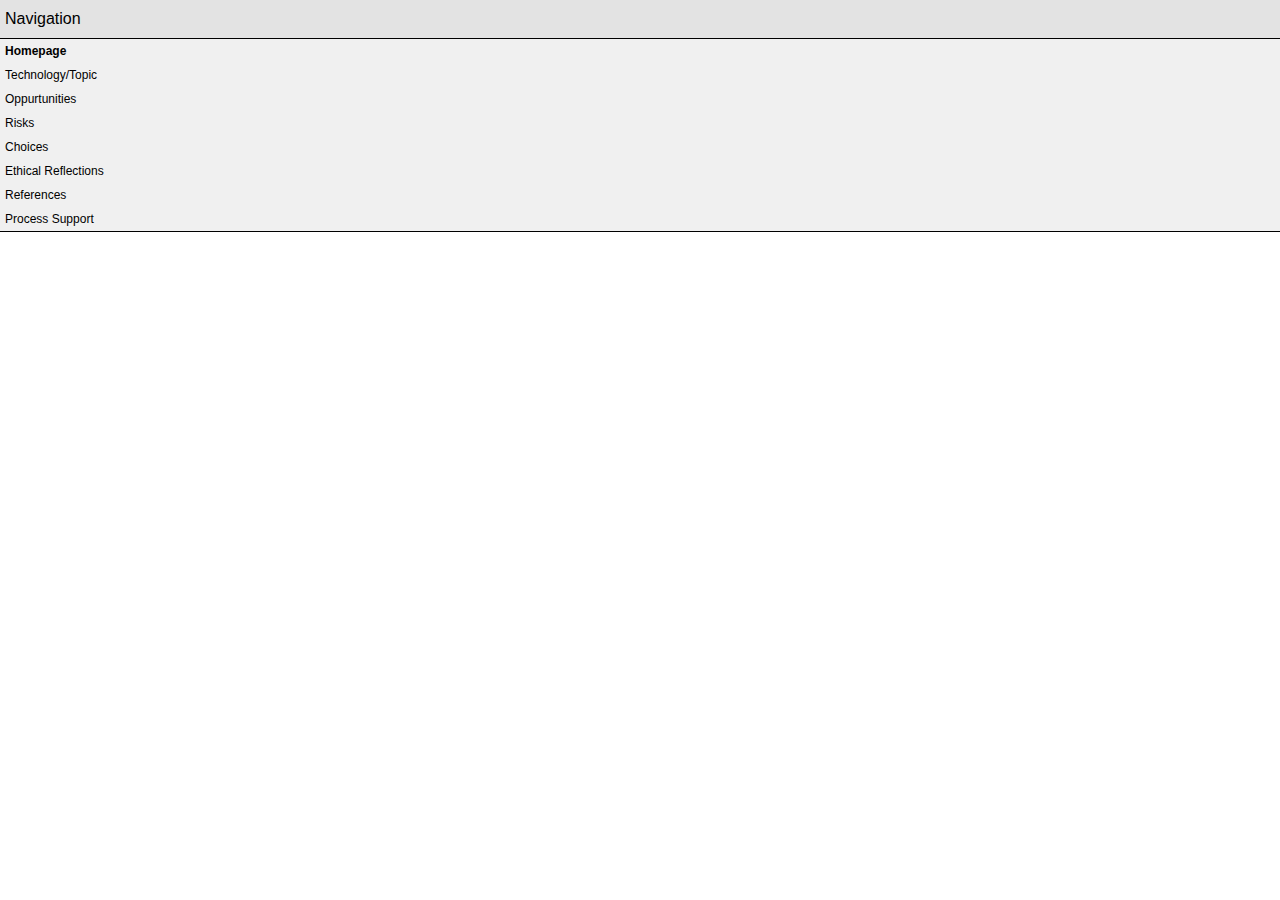
<file: index.html>
<!DOCTYPE html>

<!-- test -->

<html>
  <head>
	<title>Homepage</title>
	<link rel="stylesheet" href="style/css.css">

  </head>
  
  <body>
	<nav>
		<div class="dropdown">
			<a class="dropbtn">Navigation</a>
			<div class="dropdown_content">
				<a href="index.html" class="current">Homepage</a>
				<a href="technology_topic.html">Technology/Topic</a>
				<a href="oppurtunities.html">Oppurtunities</a>
				<a href="risks.html">Risks</a>
				<a href="choices.html">Choices</a>
				<a href="ethical_reflection.html">Ethical Reflections</a>
				<a href="references.html">References</a>
				<a href="process_support.html" id="last_link">Process Support</a>
			</div>
		</div>
	</nav>
	
	<section>
		<h1 class="headers">CTIS Group 1410</h1>
		<h2 class="headers" id="subheaders">Choices</h2>
		
		<article>
			<!--type information here-->
			<p class="paragraph">Our topic chosen was the societal impacts of virtual reality.</p>
		</article>
	</section>
	
	<footer>
		<p class="footer_content">Group 1410</p>
	</footer>
  
	
  </body>
</html>
</file>
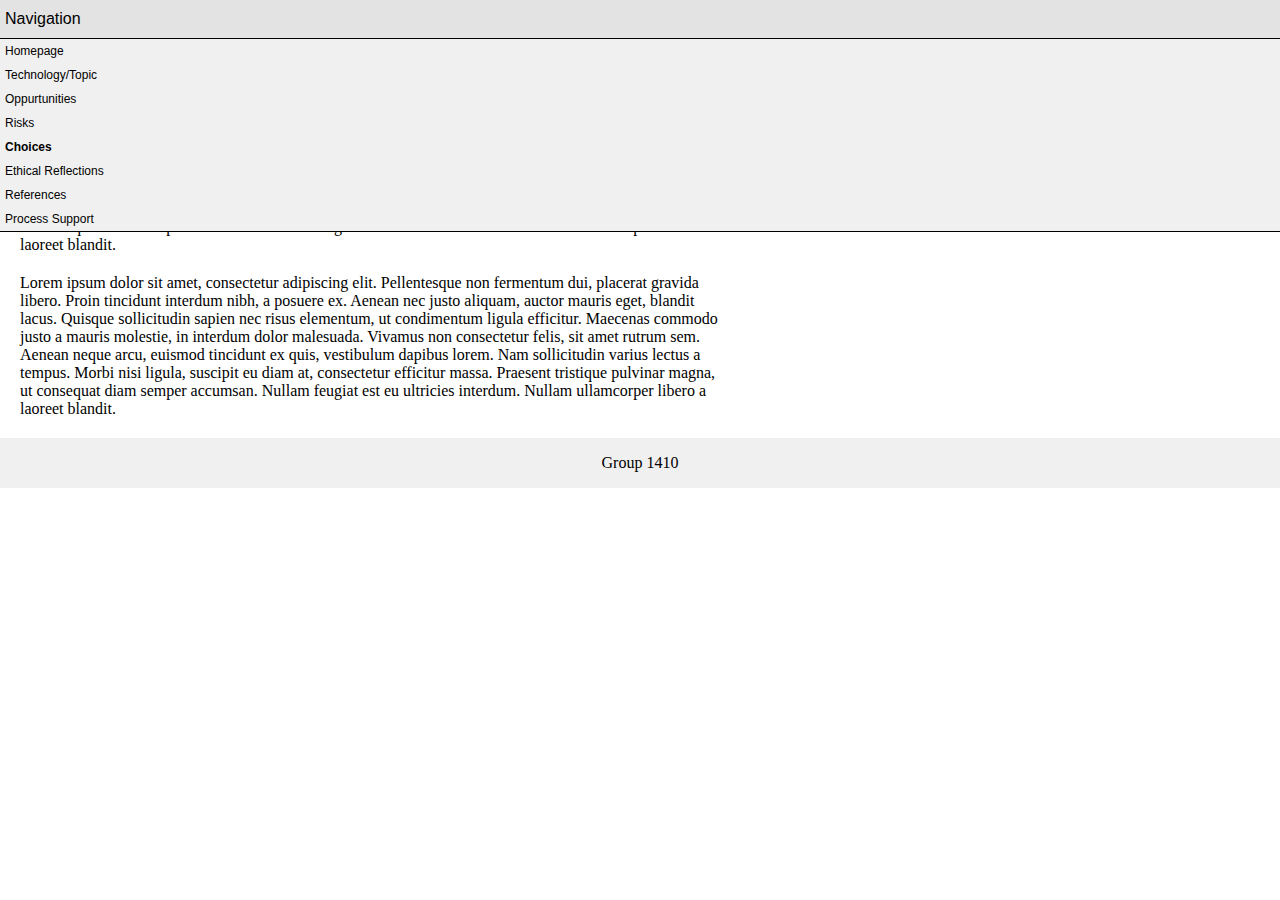
<file: choices.html>
<!DOCTYPE html>

<html>
  <head>
	<title>Homepage</title>
	<link rel="stylesheet" href="style/css.css">

  </head>
  
  <body>
	<nav>
		<div class="dropdown">
			<a class="dropbtn">Navigation</a>
			<div class="dropdown_content">
				<a href="index.html">Homepage</a>
				<a href="technology_topic.html">Technology/Topic</a>
				<a href="oppurtunities.html">Oppurtunities</a>
				<a href="risks.html">Risks</a>
				<a href="choices.html" class="current">Choices</a>
				<a href="ethical_reflection.html">Ethical Reflections</a>
				<a href="references.html">References</a>
				<a href="process_support.html" id="last_link">Process Support</a>
			</div>
		</div>
	</nav>
	
	<section>
		<h1 class="headers">CTIS Group 1410</h1>
		<h2 class="headers" id="subheaders">Choices</h2>
		
		<article>
			<!--type information here-->
			<p class="paragraph">Lorem ipsum dolor sit amet, consectetur adipiscing elit. Pellentesque non fermentum dui, placerat gravida libero. Proin tincidunt interdum nibh, a posuere ex. Aenean nec justo aliquam, auctor mauris eget, blandit lacus. Quisque sollicitudin sapien nec risus elementum, ut condimentum ligula efficitur. Maecenas commodo justo a mauris molestie, in interdum dolor malesuada. Vivamus non consectetur felis, sit amet rutrum sem. Aenean neque arcu, euismod tincidunt ex quis, vestibulum dapibus lorem. Nam sollicitudin varius lectus a tempus. Morbi nisi ligula, suscipit eu diam at, consectetur efficitur massa. Praesent tristique pulvinar magna, ut consequat diam semper accumsan. Nullam feugiat est eu ultricies interdum. Nullam ullamcorper libero a laoreet blandit.</p>
			<p class="paragraph">Lorem ipsum dolor sit amet, consectetur adipiscing elit. Pellentesque non fermentum dui, placerat gravida libero. Proin tincidunt interdum nibh, a posuere ex. Aenean nec justo aliquam, auctor mauris eget, blandit lacus. Quisque sollicitudin sapien nec risus elementum, ut condimentum ligula efficitur. Maecenas commodo justo a mauris molestie, in interdum dolor malesuada. Vivamus non consectetur felis, sit amet rutrum sem. Aenean neque arcu, euismod tincidunt ex quis, vestibulum dapibus lorem. Nam sollicitudin varius lectus a tempus. Morbi nisi ligula, suscipit eu diam at, consectetur efficitur massa. Praesent tristique pulvinar magna, ut consequat diam semper accumsan. Nullam feugiat est eu ultricies interdum. Nullam ullamcorper libero a laoreet blandit.</p>
		</article>
	</section>
	
	<footer>
		<p class="footer_content">Group 1410</p>
	</footer>
  
	
  </body>
</html>
</file>
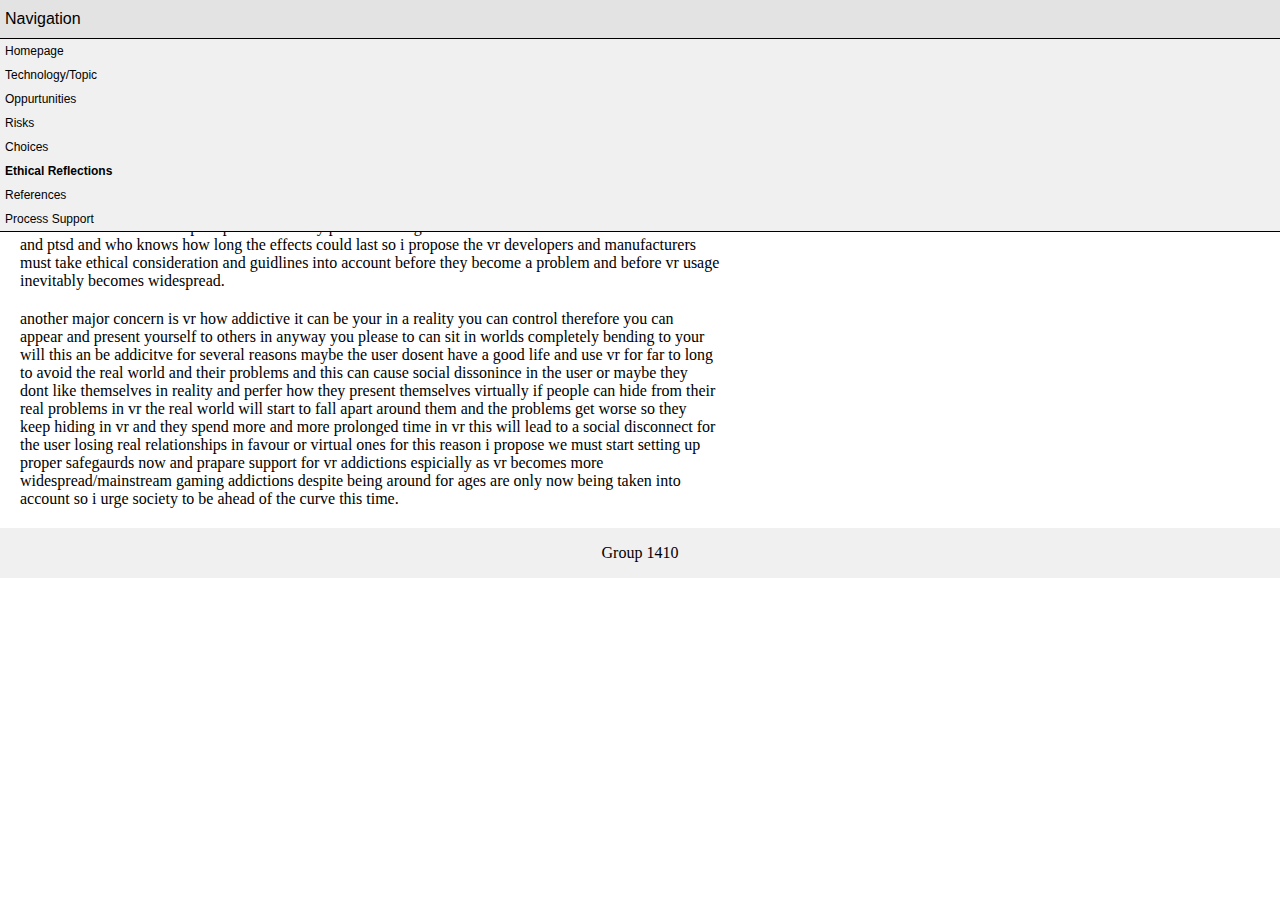
<file: ethical_reflection.html>
<!DOCTYPE html>

<html>
  <head>
	<title>Homepage</title>
	<link rel="stylesheet" href="style/css.css">
  </head>
  
  <body>
	<nav>
		<div class="dropdown">
			<a class="dropbtn">Navigation</a>
			<div class="dropdown_content">
				<a href="index.html">Homepage</a>
				<a href="technology_topic.html">Technology/Topic</a>
				<a href="oppurtunities.html">Oppurtunities</a>
				<a href="risks.html">Risks</a>
				<a href="choices.html">Choices</a>
				<a href="ethical_reflection.html" class="current">Ethical Reflections</a>
				<a href="references.html">References</a>
				<a href="process_support.html" id="last_link">Process Support</a>
			</div>
		</div>
	</nav>
	
	<section>
		<h1 class="headers">CTIS Group 1410</h1>
		<h2 class="headers" id="subheaders">Ethical Reflection</h2>
		
		<article>
			<!--type information here-->
			<p class="paragraph">Ethics is something that should be at the forefront of any vr development moving foward as vr becomes more mainstream because unlike computers vr is more intrusive it takes over your senses and fools you into being in a virtual reality there fore anything in the virtual reality looks and feels far more real and can cause ptsd because of how traumatic certain things can be there must be ethical guidelines the vr developers must self impose limits they cannot take it to far there must be certain limits otherwise there can be misuse of vr such as people using is for psycological torture and if they dont secure the technology properly hackers can take over the users Vr and put up whatever they please causing distress in the user this can lead to trauma and ptsd and who knows how long the effects could last so i propose the vr developers and manufacturers must take ethical consideration and guidlines into account before they become a problem and before vr usage inevitably becomes widespread.</p>
			<p class="paragraph">another major concern is vr how addictive it can be your in a reality you can control therefore you can appear and present yourself to others in anyway you please to can sit in worlds completely bending to your will this an be addicitve for several reasons maybe the user dosent have a good life and use vr for far to long to avoid the real world and their problems and this can cause social dissonince in the user or maybe they dont like themselves in reality and perfer how they present themselves virtually if people can hide from their real problems in vr the real world will start to fall apart around them and the problems get worse so they keep hiding in vr and they spend more and more prolonged time in vr this will lead to a social disconnect for the user losing real relationships in favour or virtual ones for this reason i propose we must start setting up proper safegaurds now and prapare support for vr addictions espicially as vr becomes more widespread/mainstream gaming addictions despite being around for ages are only now being taken into account so i urge society to be ahead of the curve this time.</p>
		</article>
	</section>
	
	<footer>
		<p class="footer_content">Group 1410</p>
	</footer>
	
  </body>
</html>
</file>
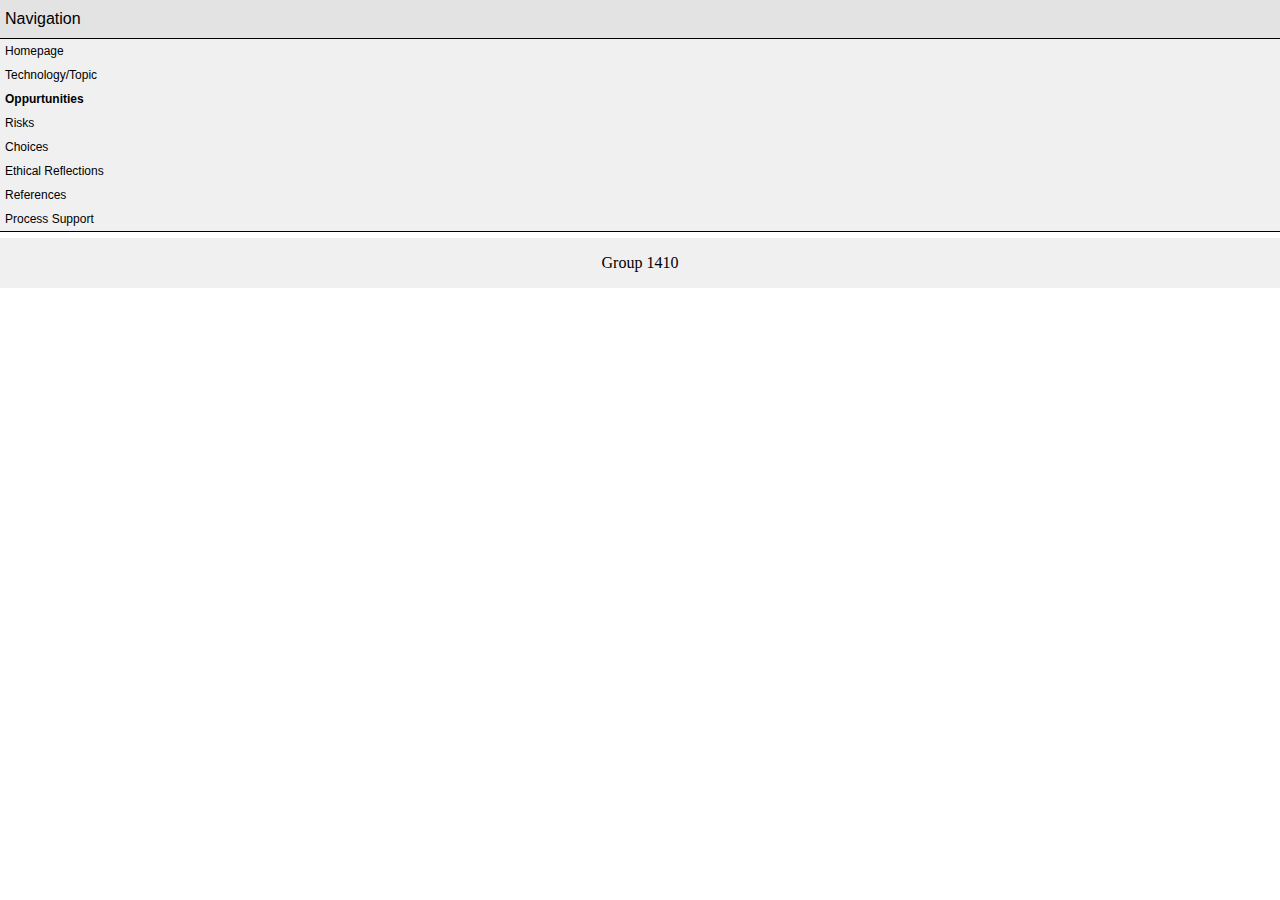
<file: oppurtunities.html>
<!DOCTYPE html>

<html>
  <head>
	<title>Homepage</title>
	<link rel="stylesheet" href="style/css.css">
  </head>
  
  <body>
	<nav>
		<div class="dropdown">
			<a class="dropbtn">Navigation</a>
			<div class="dropdown_content">
				<a href="index.html">Homepage</a>
				<a href="technology_topic.html">Technology/Topic</a>
				<a href="oppurtunities.html" class="current">Oppurtunities</a>
				<a href="risks.html">Risks</a>
				<a href="choices.html">Choices</a>
				<a href="ethical_reflection.html">Ethical Reflections</a>
				<a href="references.html">References</a>
				<a href="process_support.html" id="last_link">Process Support</a>
			</div>
		</div>
	</nav>
	
	<section>
		<h1 class="headers">CTIS Group 1410</h1>
		<h2 class="headers" id="subheaders">Oppurtunities</h2>
		
		<article>
			<!--type information here-->
			<p class="paragraph">Virtual reality is often used for marketing purposes, especially in tourism. Studies find that consumers are more likely to visit a destination if they experience it in VR first. Virtual reality is also commonly used in the workplace, especially with training. Osso VR is a training platform for surgeons, which allows surgeons to learn new technique anywhere, in a cost effective way. VR is also used for exposure therapy, which can help people overcome phobias that may be limiting them. Education specialists also seem to agree that VR is a natural evolution of computer-based learning. </p>
		</article>
	</section>
	
	<footer>
		<p class="footer_content">Group 1410</p>
	</footer>
	
  </body>
</html>
</file>
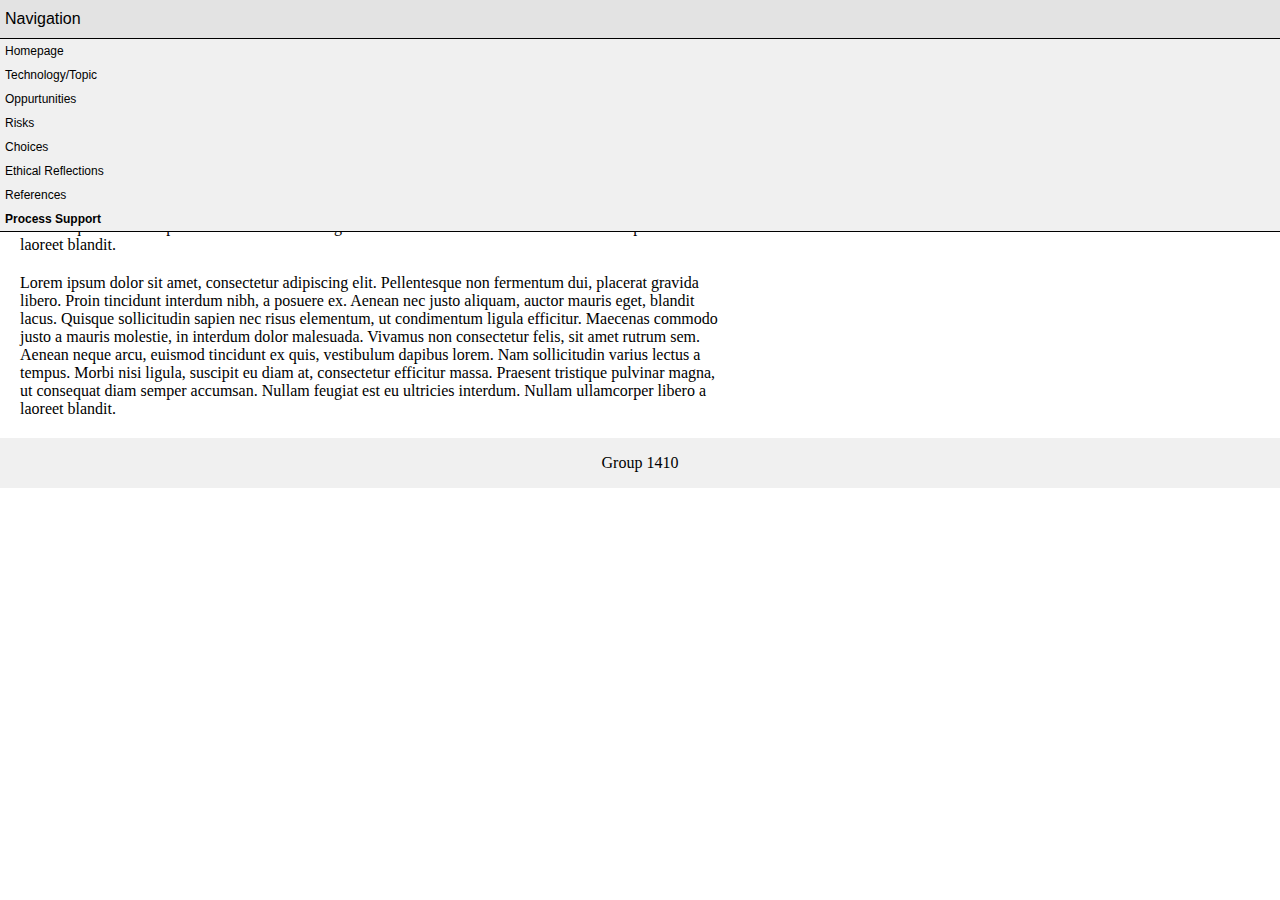
<file: process_support.html>
<!DOCTYPE html>

<html>
  <head>
	<title>Homepage</title>
	<link rel="stylesheet" href="style/css.css">
  </head>
  
  <body>
	<nav>
		<div class="dropdown">
			<a class="dropbtn">Navigation</a>
			<div class="dropdown_content">
				<a href="index.html">Homepage</a>
				<a href="technology_topic.html">Technology/Topic</a>
				<a href="oppurtunities.html">Oppurtunities</a>
				<a href="risks.html">Risks</a>
				<a href="choices.html">Choices</a>
				<a href="ethical_reflection.html">Ethical Reflections</a>
				<a href="references.html">References</a>
				<a href="process_support.html" id="last_link" class="current">Process Support</a>
			</div>
		</div>
	</nav>
	
	<section>
		<h1 class="headers">CTIS Group 1410</h1>
		<h2 class="headers" id="subheaders">Process Support</h2>
		
		<article>
			<!--type information here-->
			<p class="paragraph">Lorem ipsum dolor sit amet, consectetur adipiscing elit. Pellentesque non fermentum dui, placerat gravida libero. Proin tincidunt interdum nibh, a posuere ex. Aenean nec justo aliquam, auctor mauris eget, blandit lacus. Quisque sollicitudin sapien nec risus elementum, ut condimentum ligula efficitur. Maecenas commodo justo a mauris molestie, in interdum dolor malesuada. Vivamus non consectetur felis, sit amet rutrum sem. Aenean neque arcu, euismod tincidunt ex quis, vestibulum dapibus lorem. Nam sollicitudin varius lectus a tempus. Morbi nisi ligula, suscipit eu diam at, consectetur efficitur massa. Praesent tristique pulvinar magna, ut consequat diam semper accumsan. Nullam feugiat est eu ultricies interdum. Nullam ullamcorper libero a laoreet blandit.</p>
			<p class="paragraph">Lorem ipsum dolor sit amet, consectetur adipiscing elit. Pellentesque non fermentum dui, placerat gravida libero. Proin tincidunt interdum nibh, a posuere ex. Aenean nec justo aliquam, auctor mauris eget, blandit lacus. Quisque sollicitudin sapien nec risus elementum, ut condimentum ligula efficitur. Maecenas commodo justo a mauris molestie, in interdum dolor malesuada. Vivamus non consectetur felis, sit amet rutrum sem. Aenean neque arcu, euismod tincidunt ex quis, vestibulum dapibus lorem. Nam sollicitudin varius lectus a tempus. Morbi nisi ligula, suscipit eu diam at, consectetur efficitur massa. Praesent tristique pulvinar magna, ut consequat diam semper accumsan. Nullam feugiat est eu ultricies interdum. Nullam ullamcorper libero a laoreet blandit.</p>
		</article>
	</section>
	
	<footer>
		<p class="footer_content">Group 1410</p>
	</footer>
	
  </body>
</html>
</file>
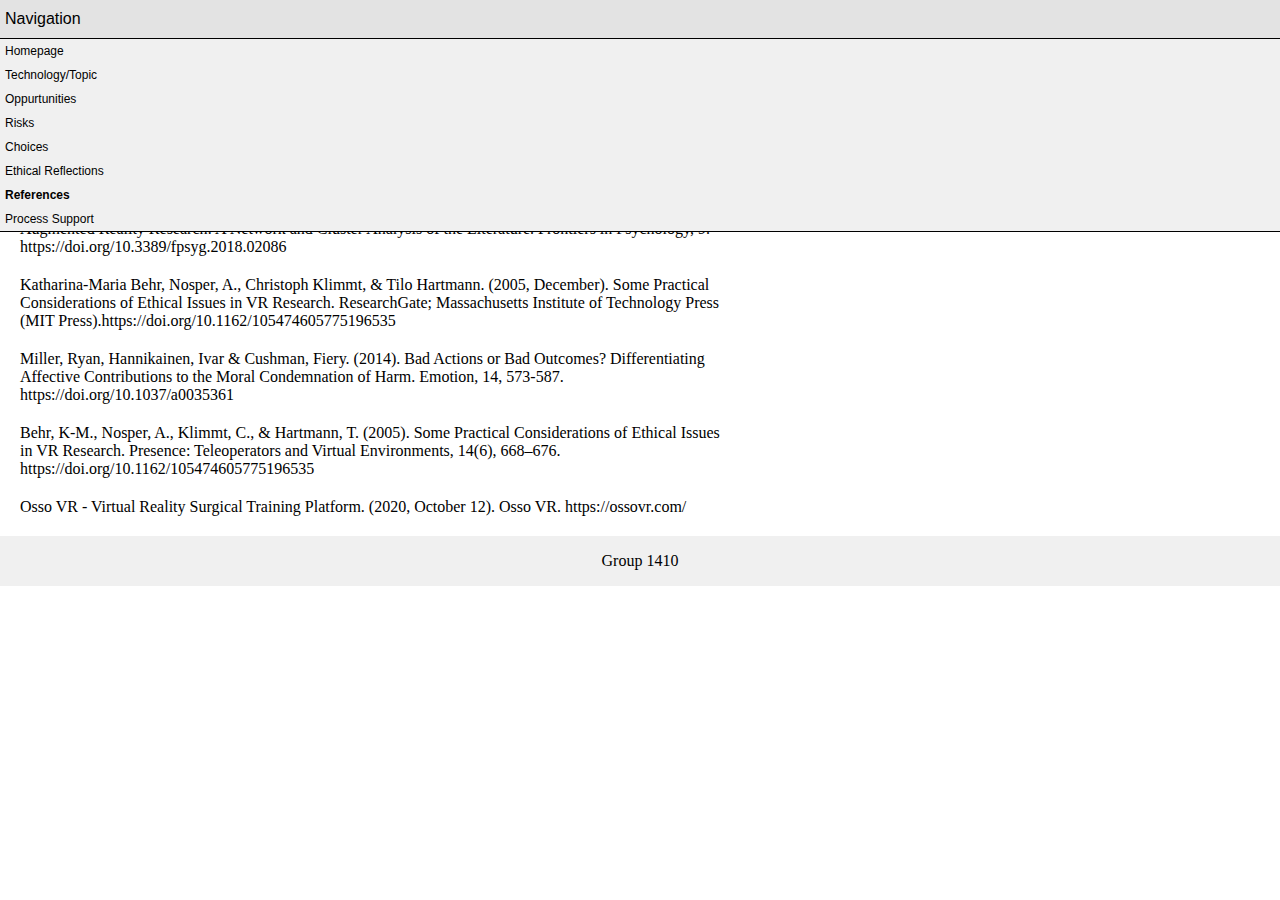
<file: references.html>
<!DOCTYPE html>

<html>
  <head>
	<title>Homepage</title>
	<link rel="stylesheet" href="style/css.css">
  </head>
  
  <body>
	<nav>
		<div class="dropdown">
			<a class="dropbtn">Navigation</a>
			<div class="dropdown_content">
				<a href="index.html">Homepage</a>
				<a href="technology_topic.html">Technology/Topic</a>
				<a href="oppurtunities.html">Oppurtunities</a>
				<a href="risks.html">Risks</a>
				<a href="choices.html">Choices</a>
				<a href="ethical_reflection.html">Ethical Reflections</a>
				<a href="references.html" class="current">References</a>
				<a href="process_support.html" id="last_link">Process Support</a>
			</div>
		</div>
	</nav>
	
	<section>
		<h1 class="headers">CTIS Group 1410</h1>
		<h2 class="headers" id="subheaders">References</h2>
		
		<article>
			<!--type information here-->
			<p class="paragraph">Slater, M., Gonzalez-Liencres, C., Haggard, P., Vinkers, C., Gregory-Clarke, R., Jelley, S., Watson, Z., Breen, G., Schwarz, R., Steptoe, W., Szostak, D., Halan, S., Fox, D., & Silver, J. (2020). The Ethics of Realism in Virtual and Augmented Reality. Frontiers in Virtual Reality, 1.​​https://doi.org/10.3389/frvir.2020.00001</p>
			<p class="paragraph">Cipresso, P., Giglioli, I. A. C., Raya, M. A., & Riva, G. (2018). The Past, Present, and Future of Virtual and Augmented Reality Research: A Network and Cluster Analysis of the Literature. Frontiers in Psychology, 9.​​https://doi.org/10.3389/fpsyg.2018.02086</p>
			<p class="paragraph">Katharina-Maria Behr, Nosper, A., Christoph Klimmt, & Tilo Hartmann. (2005, December). Some Practical Considerations of Ethical Issues in VR Research. ResearchGate; Massachusetts Institute of Technology Press (MIT Press).​​https://doi.org/10.1162/105474605775196535</p>
			<p class="paragraph">Miller, Ryan, Hannikainen, Ivar & Cushman, Fiery. (2014). Bad Actions or Bad Outcomes? Differentiating Affective Contributions to the Moral Condemnation of Harm. Emotion, 14, 573-587.​​https://doi.org/10.1037/a0035361</p>
			<p class="paragraph">Behr, K-M., Nosper, A., Klimmt, C., & Hartmann, T. (2005). Some Practical Considerations of Ethical Issues in VR Research. Presence: Teleoperators and Virtual Environments, 14(6), 668–676.​​https://doi.org/10.1162/105474605775196535</p>
			<p class="paragraph">Osso VR - Virtual Reality Surgical Training Platform. (2020, October 12). Osso VR. https://ossovr.com/</p>
		</article>
	</section>
	
	<footer>
		<p class="footer_content">Group 1410</p>
	</footer>
	
  </body>
</html>
</file>
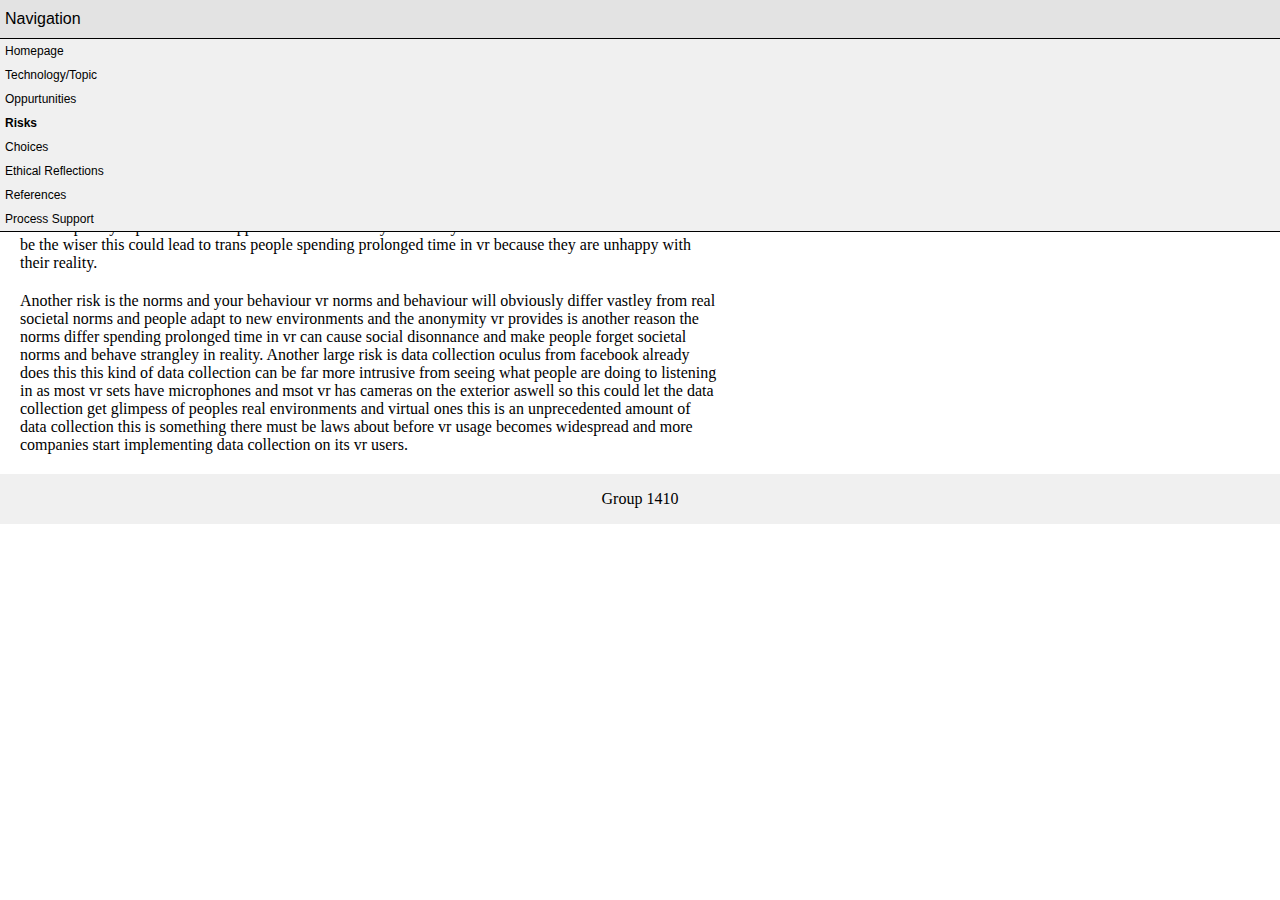
<file: risks.html>
<!DOCTYPE html>

<html>
  <head>
	<title>Homepage</title>
	<link rel="stylesheet" href="style/css.css">
  </head>
  
  <body>
	<nav>
		<div class="dropdown">
			<a class="dropbtn">Navigation</a>
			<div class="dropdown_content">
				<a href="index.html">Homepage</a>
				<a href="technology_topic.html">Technology/Topic</a>
				<a href="oppurtunities.html">Oppurtunities</a>
				<a href="risks.html" class="current">Risks</a>
				<a href="choices.html">Choices</a>
				<a href="ethical_reflection.html">Ethical Reflections</a>
				<a href="references.html">References</a>
				<a href="process_support.html" id="last_link">Process Support</a>
			</div>
		</div>
	</nav>
	
	<section>
		<h1 class="headers">CTIS Group 1410</h1>
		<h2 class="headers" id="subheaders">Risks</h2>
		
		<article>
			<!--type information here-->
			<p class="paragraph">Some risks are firstly the addictiveness people spending prolonged time in vr due to addictiveness it literally is reality bending to your will you can be seen as exactley what you want to be seend as you can present yourself exactly how you want to dont like sometimes you can change it the world around you can change to whatever you like and ocean scene a dark cave or a castle straight out of fantasy with dragons and everything the potential for addictiveness dont like how you appear present yourself to others as an exagerated version of yourself or maybe you want to change completely you can become a wizard who casts magic spells or you can ocmpeltely flip the coin and appear as female when you actually male and viceversa and no one would be the wiser this could lead to trans people spending prolonged time in vr because they are unhappy with their reality.</p>
			<p class="paragraph">Another risk is the norms and your behaviour vr norms and behaviour will obviously differ vastley from real societal norms and people adapt to new environments and the anonymity vr provides is another reason the norms differ spending prolonged time in vr can cause social disonnance and make people forget societal norms and behave strangley in reality. Another large risk is data collection oculus from facebook already does this this kind of data collection can be far more intrusive from seeing what people are doing to listening in as most vr sets have microphones and msot vr has cameras on the exterior aswell so this could let the data collection get glimpess of peoples real environments and virtual ones this is an unprecedented amount of data collection this is something there must be laws about before vr usage becomes widespread and more companies start implementing data collection on its vr users.</p>
		</article>
	</section>
	
	<footer>
		<p class="footer_content">Group 1410</p>
	</footer>
	
  </body>
</html>
</file>
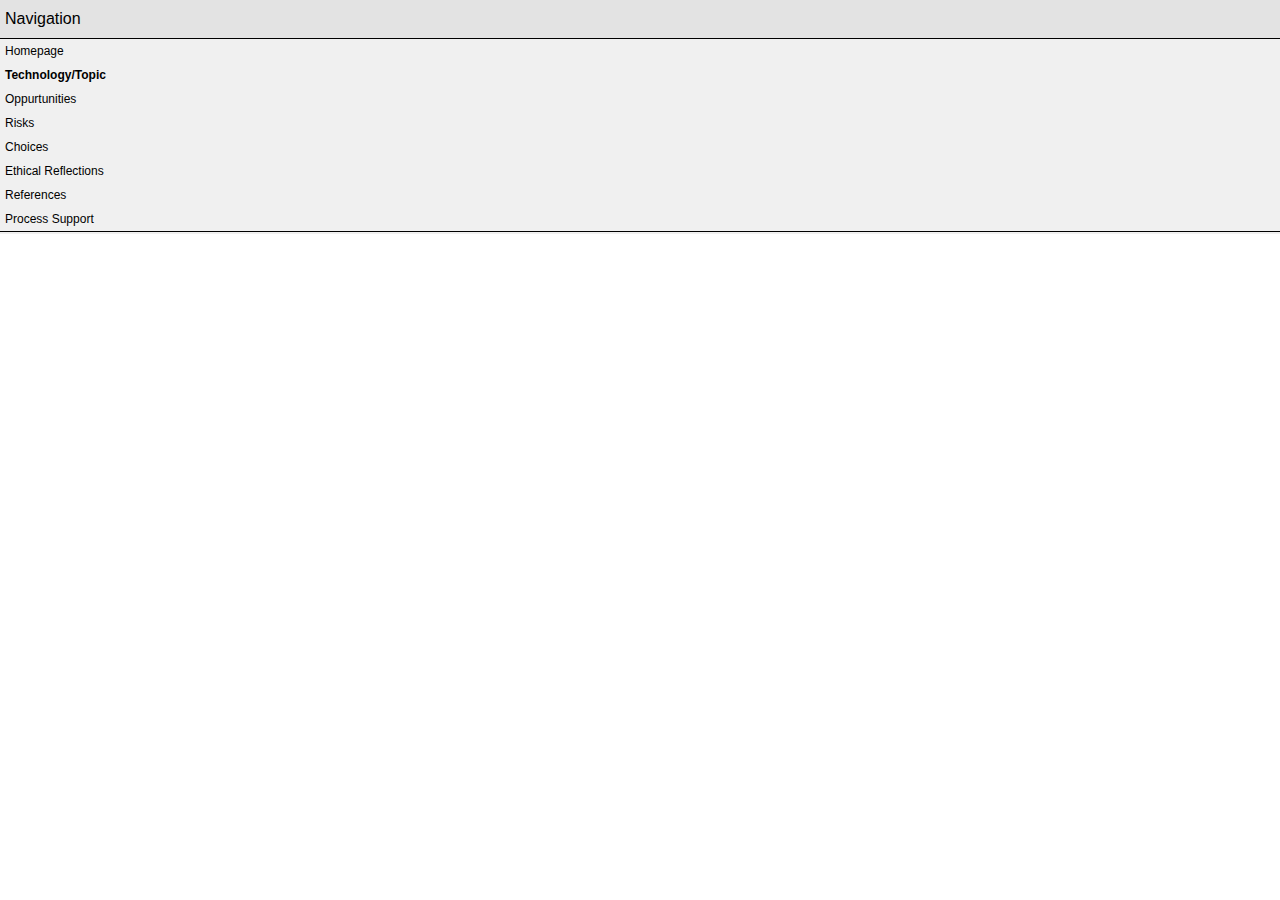
<file: technology_topic.html>
<!DOCTYPE html>

<html>
  <head>
	<title>Homepage</title>
	<link rel="stylesheet" href="style/css.css">
  </head>
  
  <body>
	<nav>
		<div class="dropdown">
			<a class="dropbtn">Navigation</a>
			<div class="dropdown_content">
				<a href="index.html">Homepage</a>
				<a href="technology_topic.html" class="current">Technology/Topic</a>
				<a href="oppurtunities.html">Oppurtunities</a>
				<a href="risks.html">Risks</a>
				<a href="choices.html">Choices</a>
				<a href="ethical_reflection.html">Ethical Reflections</a>
				<a href="references.html">References</a>
				<a href="process_support.html" id="last_link">Process Support</a>
			</div>
		</div>
	</nav>
	
	<section>
		<h1 class="headers">CTIS Group 1410</h1>
		<h2 class="headers" id="subheaders"> Technology/Topic</h2>
		
		<article>
			<!--type information here-->
			<p class="paragraph">Virtual reality is the synthesis of a virtual environment, commonly through a virtual reality headset in todays market. Virtual reality’s biggest strength is the ability to visualize spatial depth. Currently the market value is 3.7 billion, and is expected to grow to 5.1 billion in 2022 </p>
		</article>
	</section>
	
	<footer>
		<p class="footer_content">Group 1410</p>
	</footer>
	
  </body>
</html>
</file>
<file: style/css.css>
/*global variables */
:root {
	--light_grey: #f0f0f0;
	--darker_grey: #e3e3e3;
}

/* allows elements to cover entire document */
body {
	margin: 0px;
	position: absolute;
	min-height: 100vh;
}

a {
	font-size: 12px;
	font-family: verdana, sans-serif;
	color: black;
	text-decoration: none;
}

nav {
	margin-bottom: 10px;
	position: absolute;
}
/* container for dropdown menu */
.dropdown {
	position: fixed;
	display: block;
	margin-bottom: 40px;
	width: 100%;
}

.dropbtn {
	display: block;
	background-color: var(--light_grey);
	color: black;
	padding: 10px 100% 10px 5px;
	font-size: 16px;
	border-bottom: 1px solid black;
}

.dropdown_content {
	display: none;
	position: absolute;
	background-color: var(--light_grey);
	min-width: 100vw;
	z-index: 1;
}

.dropdown_content a {
	display: block;
	color: black;
	padding: 5px;
	text-decoration: none;
	background-color: var(--light_grey);
}

/* add border to bottom of nav */
.dropdown_content #last_link {
	border-bottom: 1px solid black;
}

/* change current page to bold in nav */
.current {
	font-weight: bold;
}

/* show dropdown content on hover */
.dropdown:hover .dropdown_content {
	display: block;
	transition: 0.3s;
	background-color: var(--darker_grey);
}

/*change color of dropdown button on hover */
.dropbtn:hover {
	background-color: var(--darker_grey);
	transition: 0.3s;
}

/* change color of dropdown content on hover */
.dropdown_content a:hover {
	background-color: var(--darker_grey);
	transition: 0.3s;
}

section {
	margin-top: 40px;
}

.headers {
	display: block;
	padding: 10px 0px 0px 10px;
	margin: 0px;
	font-size: 16px;
	font-family: verdana, sans-serif;
}
/* end of dropdown */

/* smaller font size for subheaders */
#subheaders {
	font-size: 14px;
}

article {
	max-width: 700px;
	margin: 0px 20px 0px 20px;
}

.paragraph {
	margin-bottom: 20px;
}

footer {
	margin-top: auto;
	width: 100vw;
	display: flex;
	justify-content: center;
	background-color: var(--light_grey);
	margin: 1px solid black;
}

.footer_content {
	display: flex;
}
</file>
